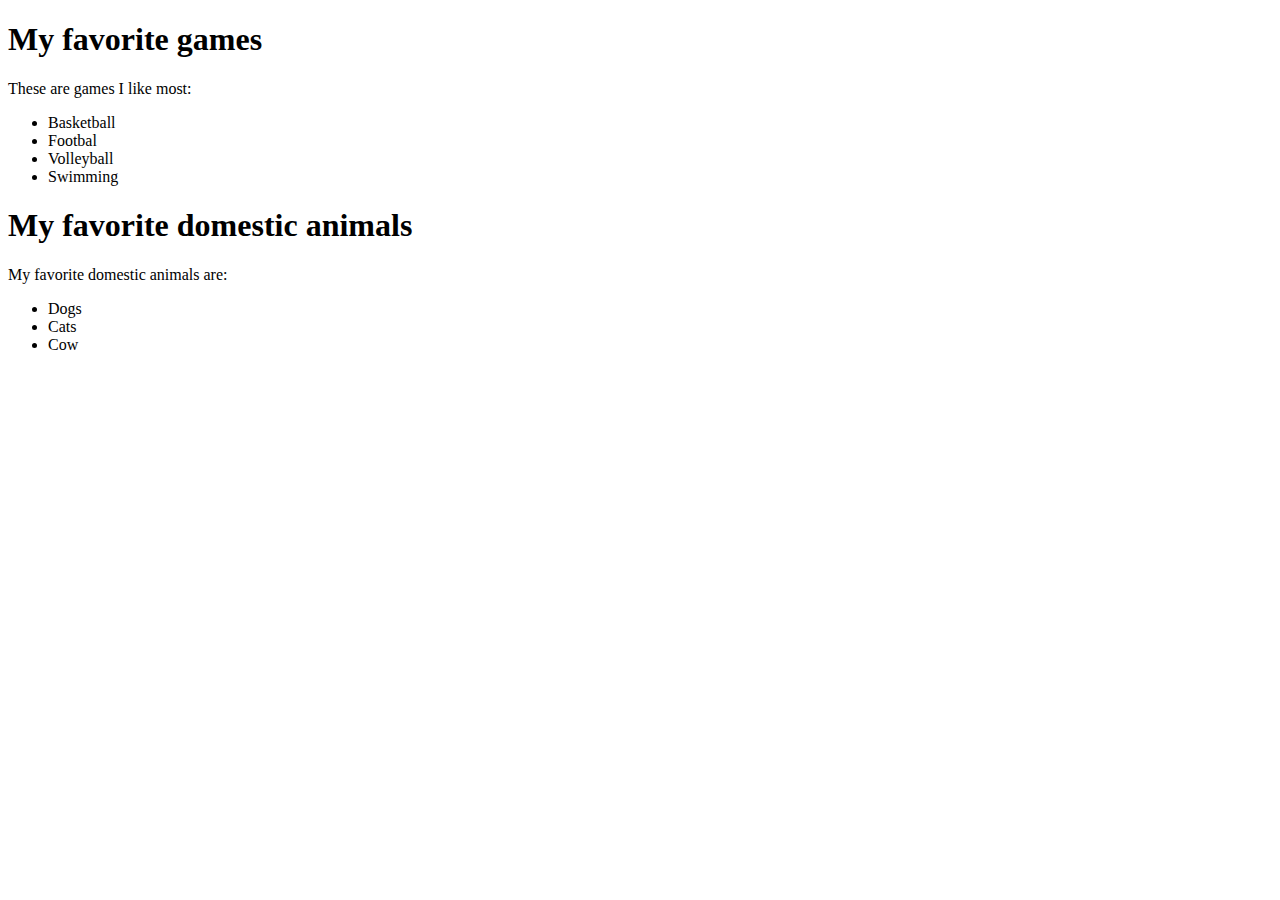
<file: my-favorite-things.html>
<!DOCTYPE html>
<html>
    <head>
        <title>My first webpage!</title>
    </head>
    <body>
            <h1>My favorite games</h1>
            <p>These are games I like most:</p>
            <ul>
              <li>Basketball</li>
              <li>Footbal</li>
              <li>Volleyball</li>
              <li>Swimming</li>
            </ul>
            <h1>My favorite domestic animals</h1>
            My favorite domestic animals are:
            <ul>
              <li>Dogs</li>
              <li>Cats</li>
              <li>Cow</li>
            
    </body>
</html>
</file>
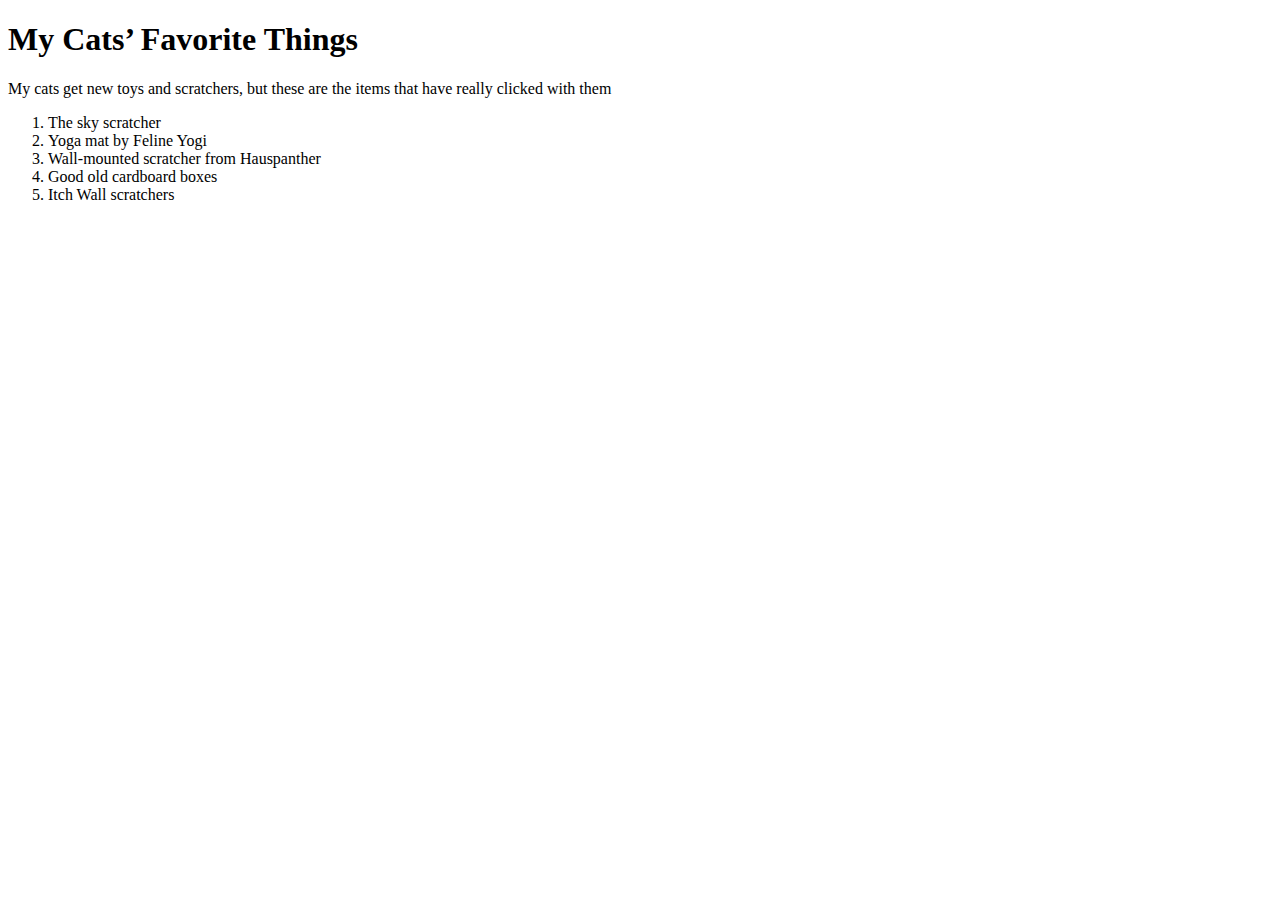
<file: pet-website.html>
<!DOCTYPE html>
<html>
    <head>
        <title>My first webpage!</title>
    </head>
    <body>
            <h1>My Cats’ Favorite Things</h1>
            <p>My cats get new toys and scratchers, but these are the items that have really clicked with them</p>
            <ol>
              <li>The sky scratcher</li>
              <li>Yoga mat by Feline Yogi</li>
              <li>Wall-mounted scratcher from Hauspanther</li>
              <li>Good old cardboard boxes</li>
              <li>Itch Wall scratchers</li>
            </ol>
            
    </body>
</html>
</file>
